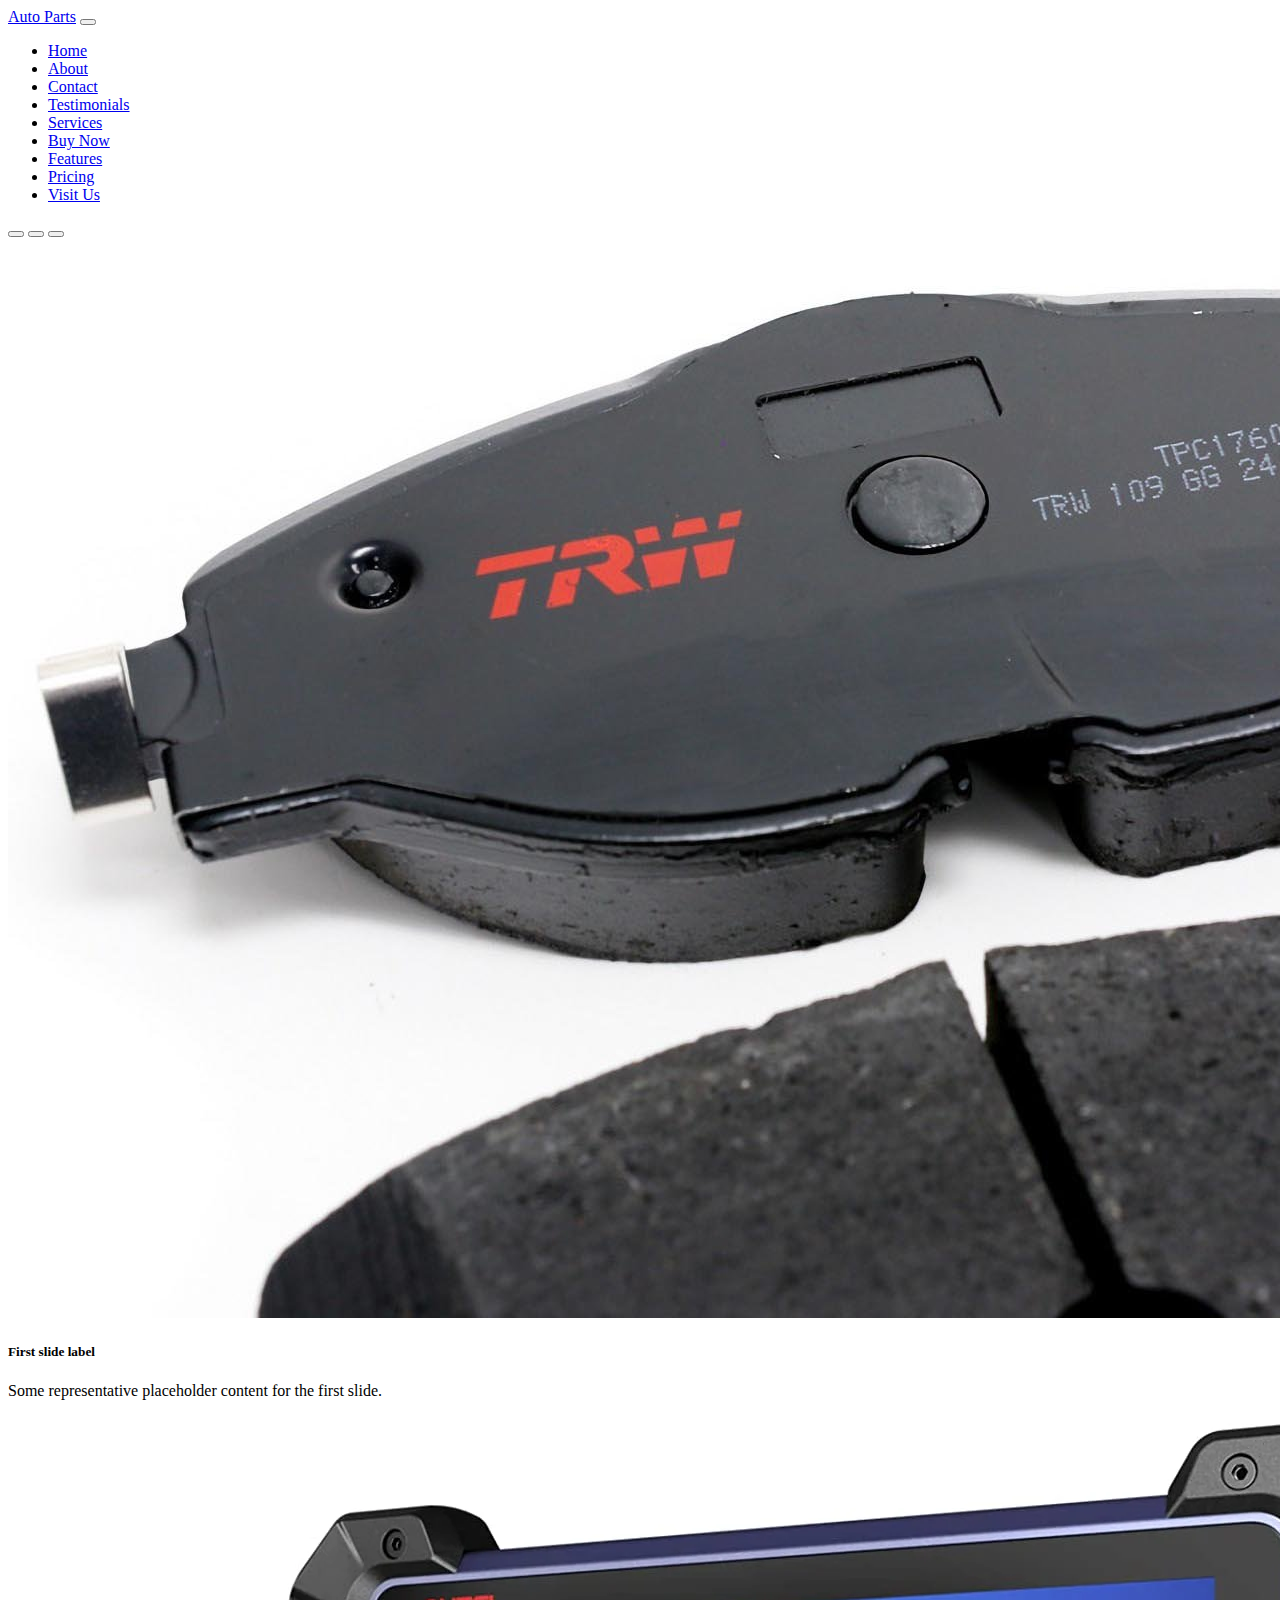
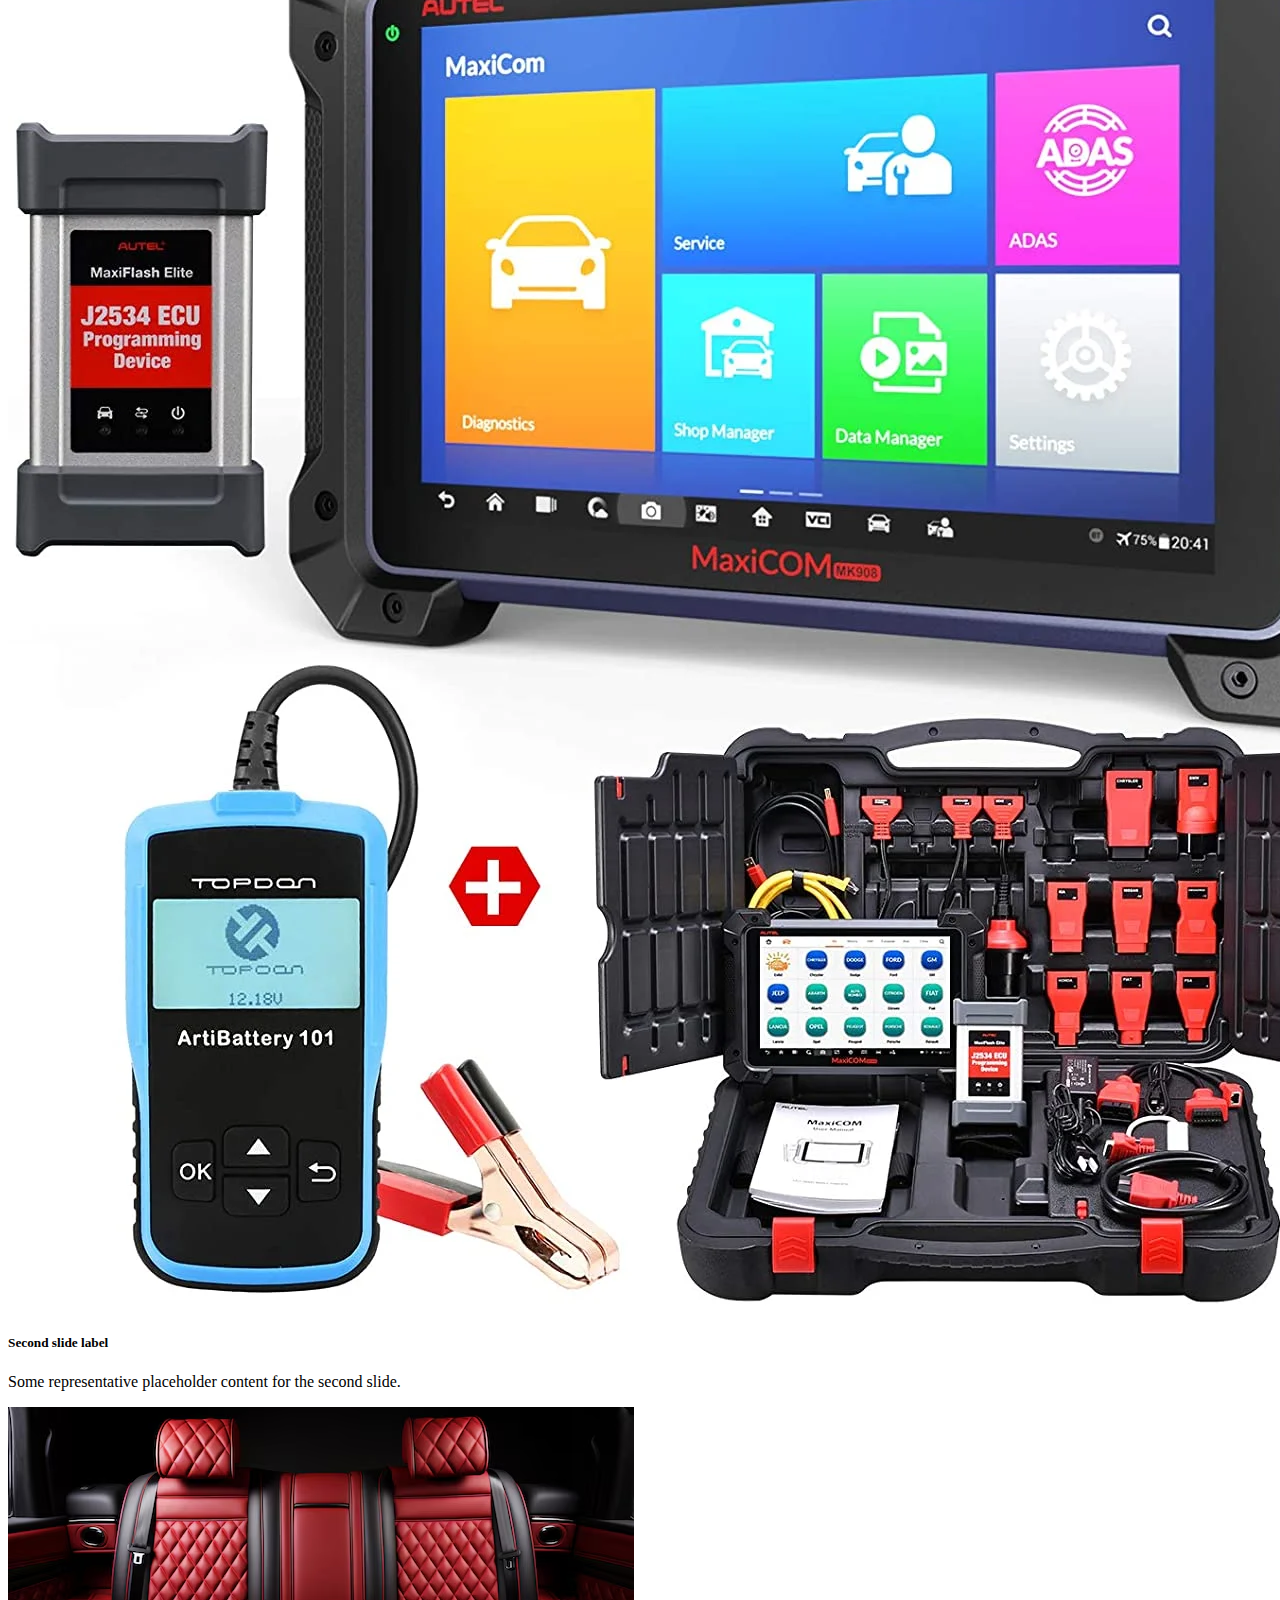
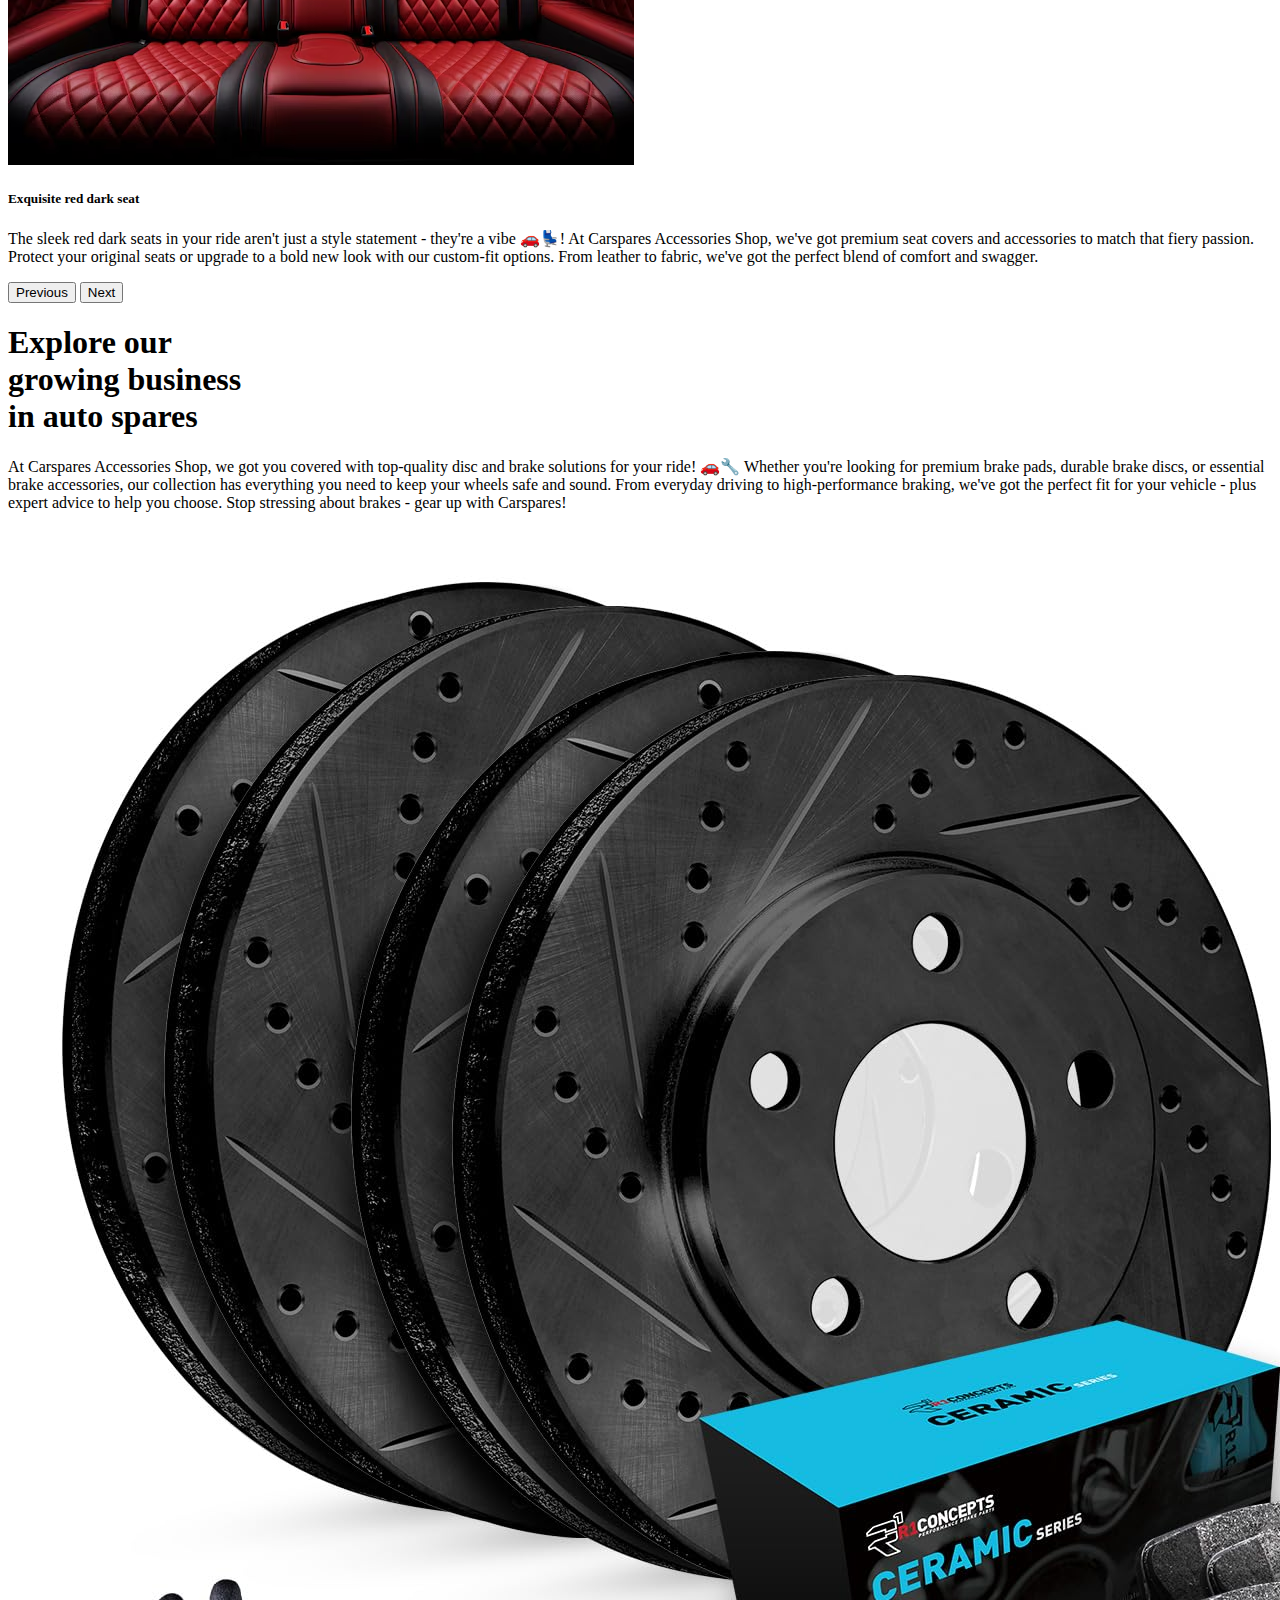
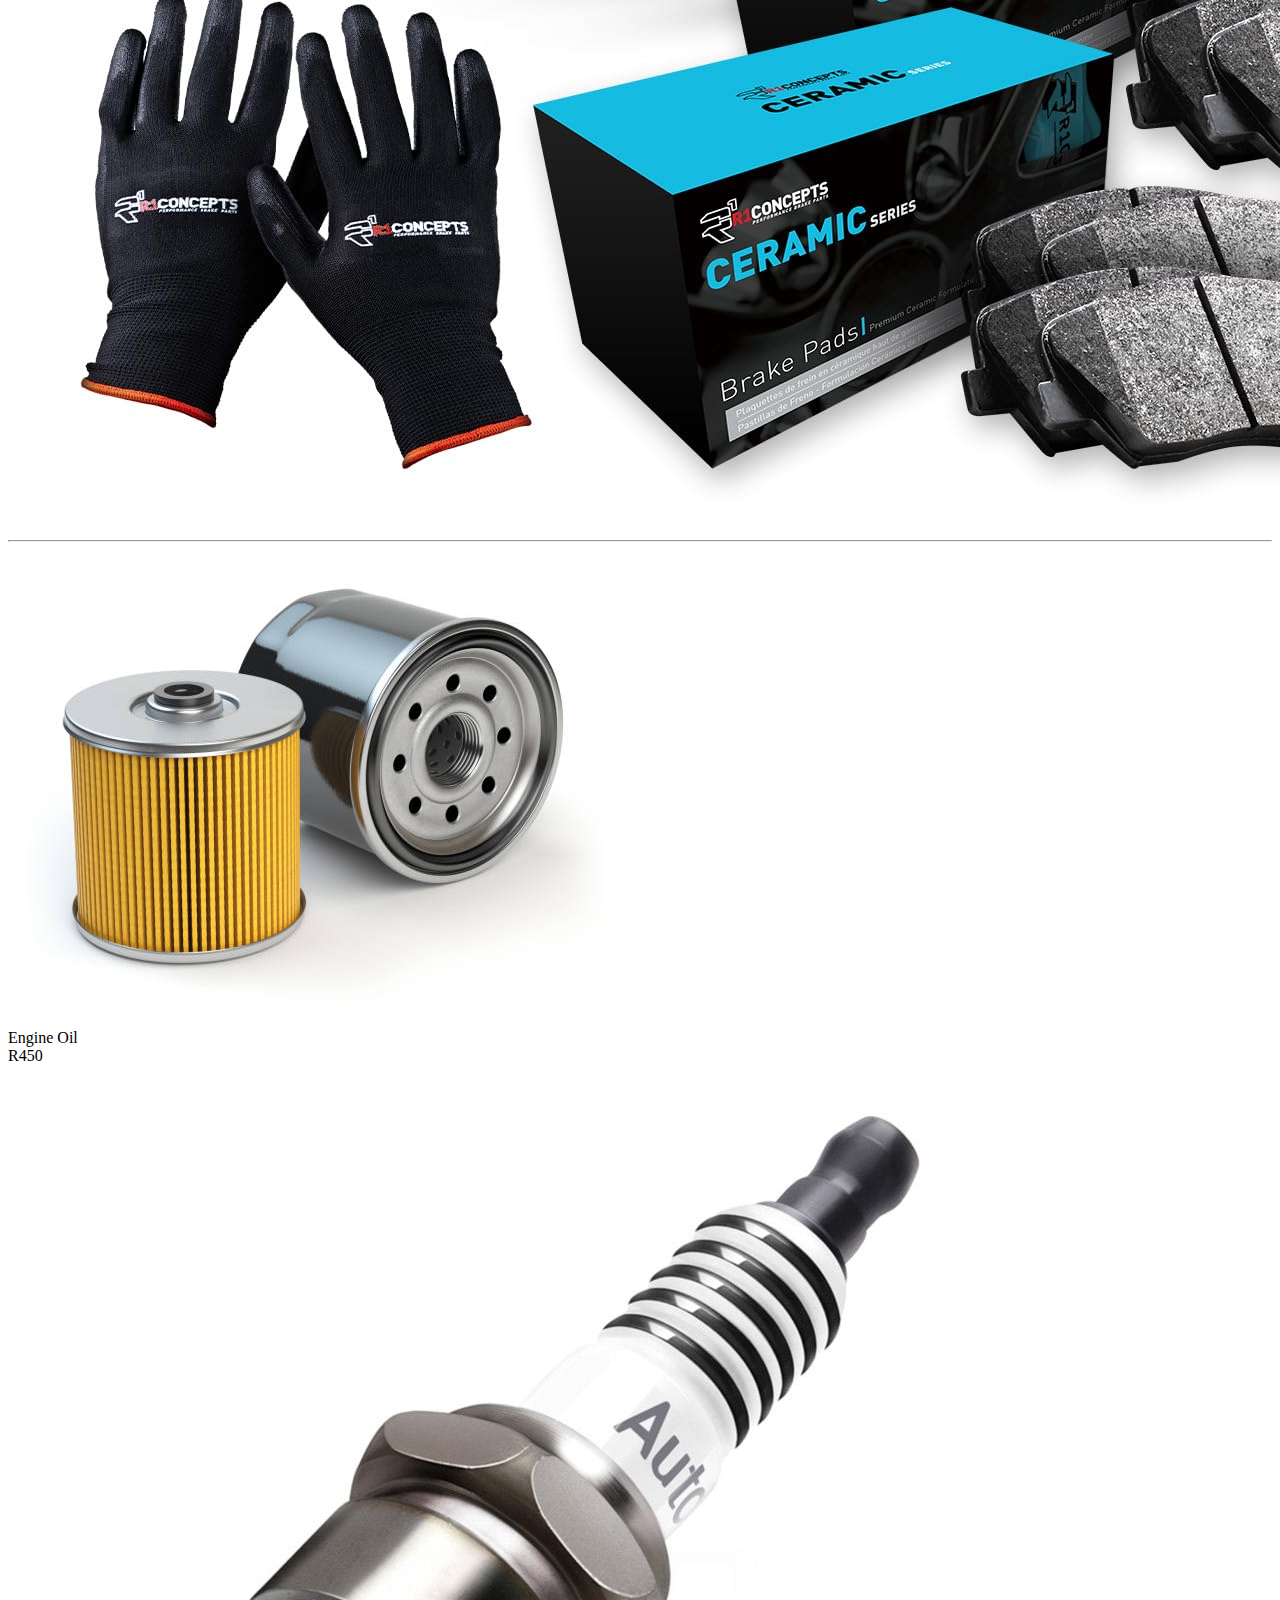
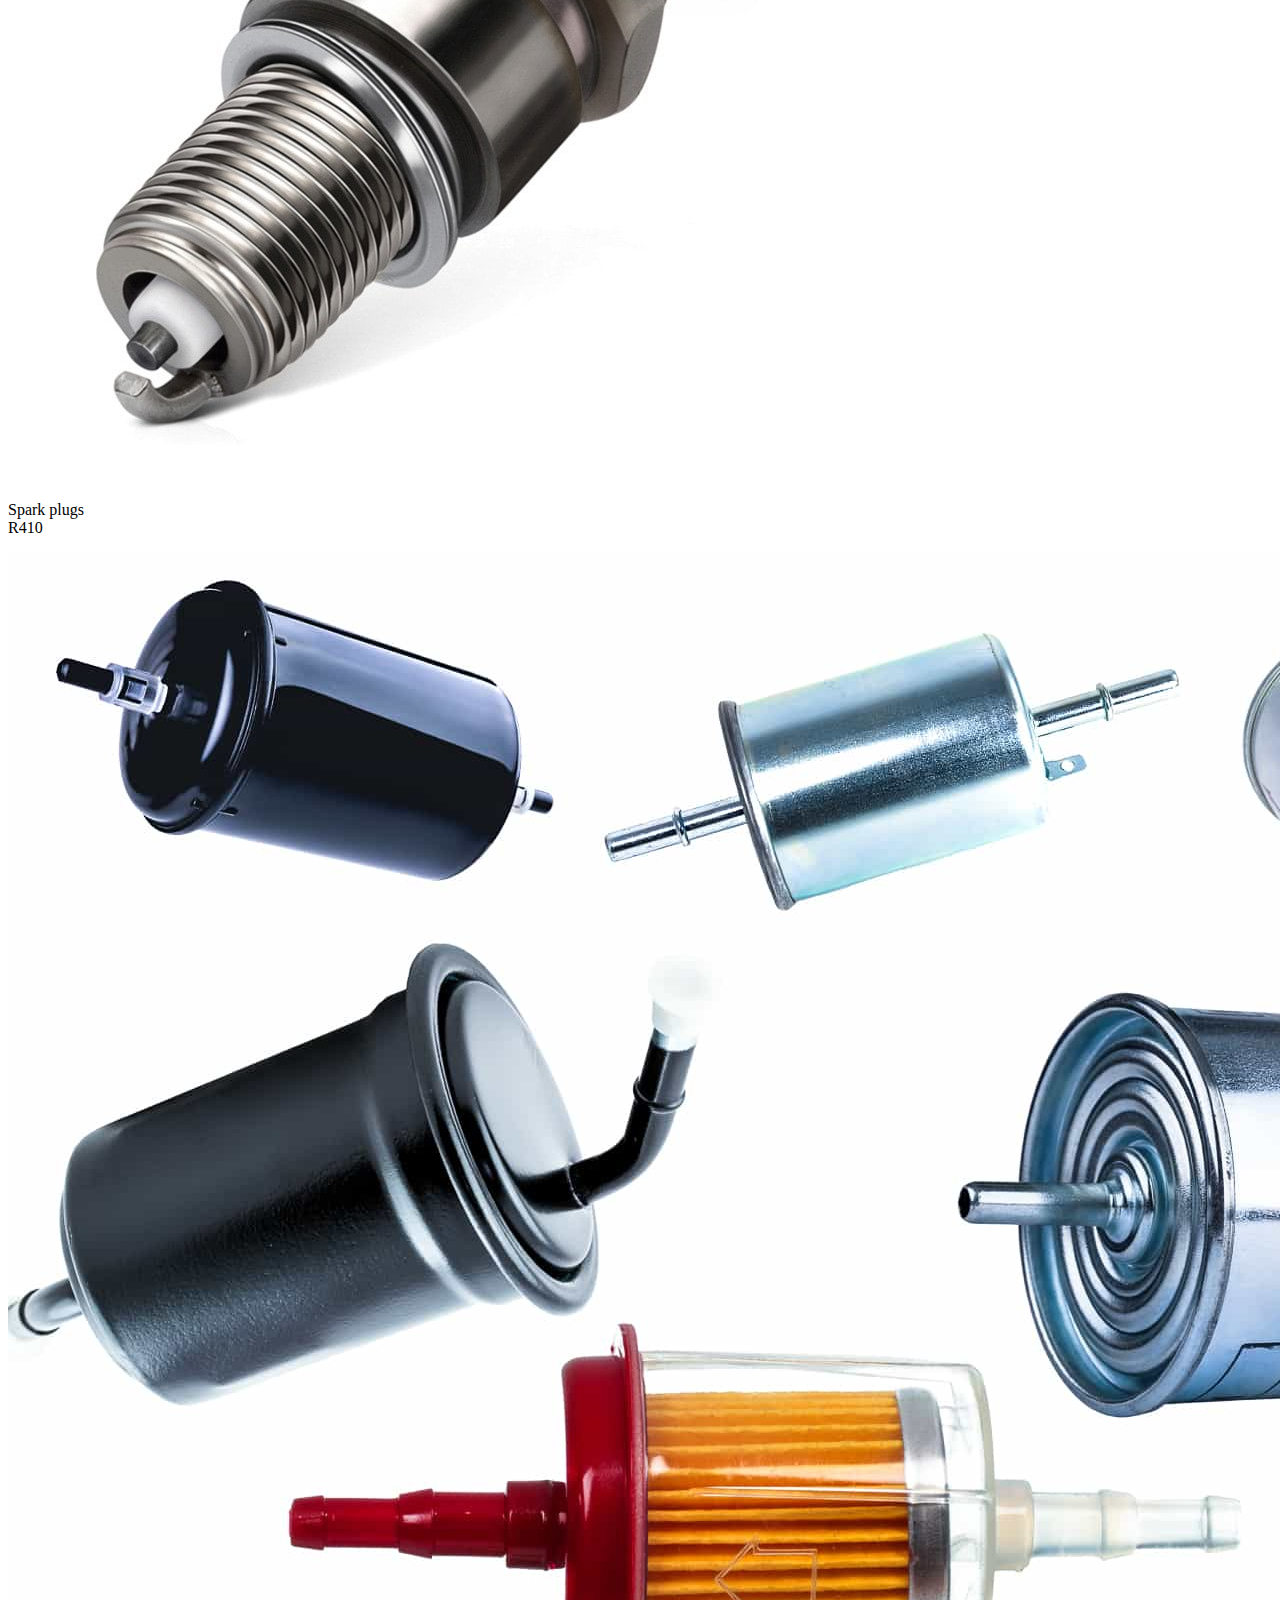
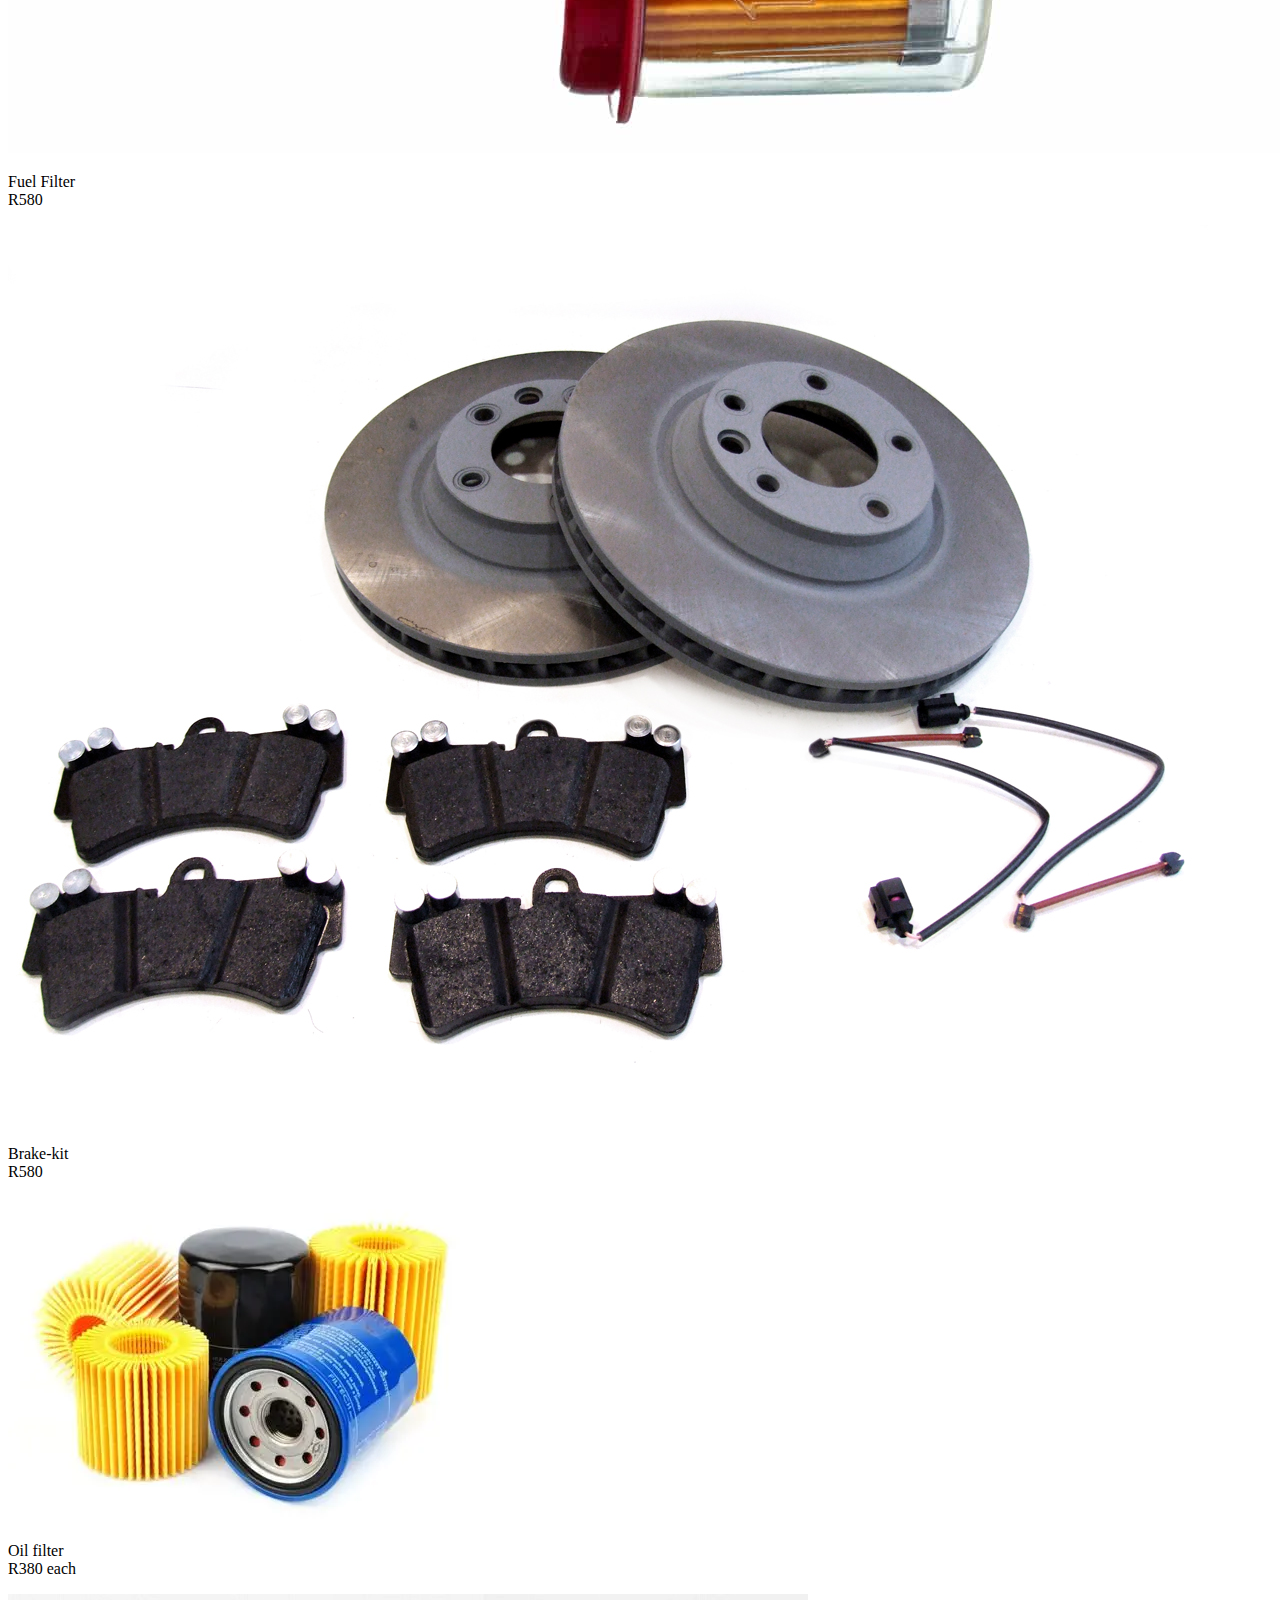
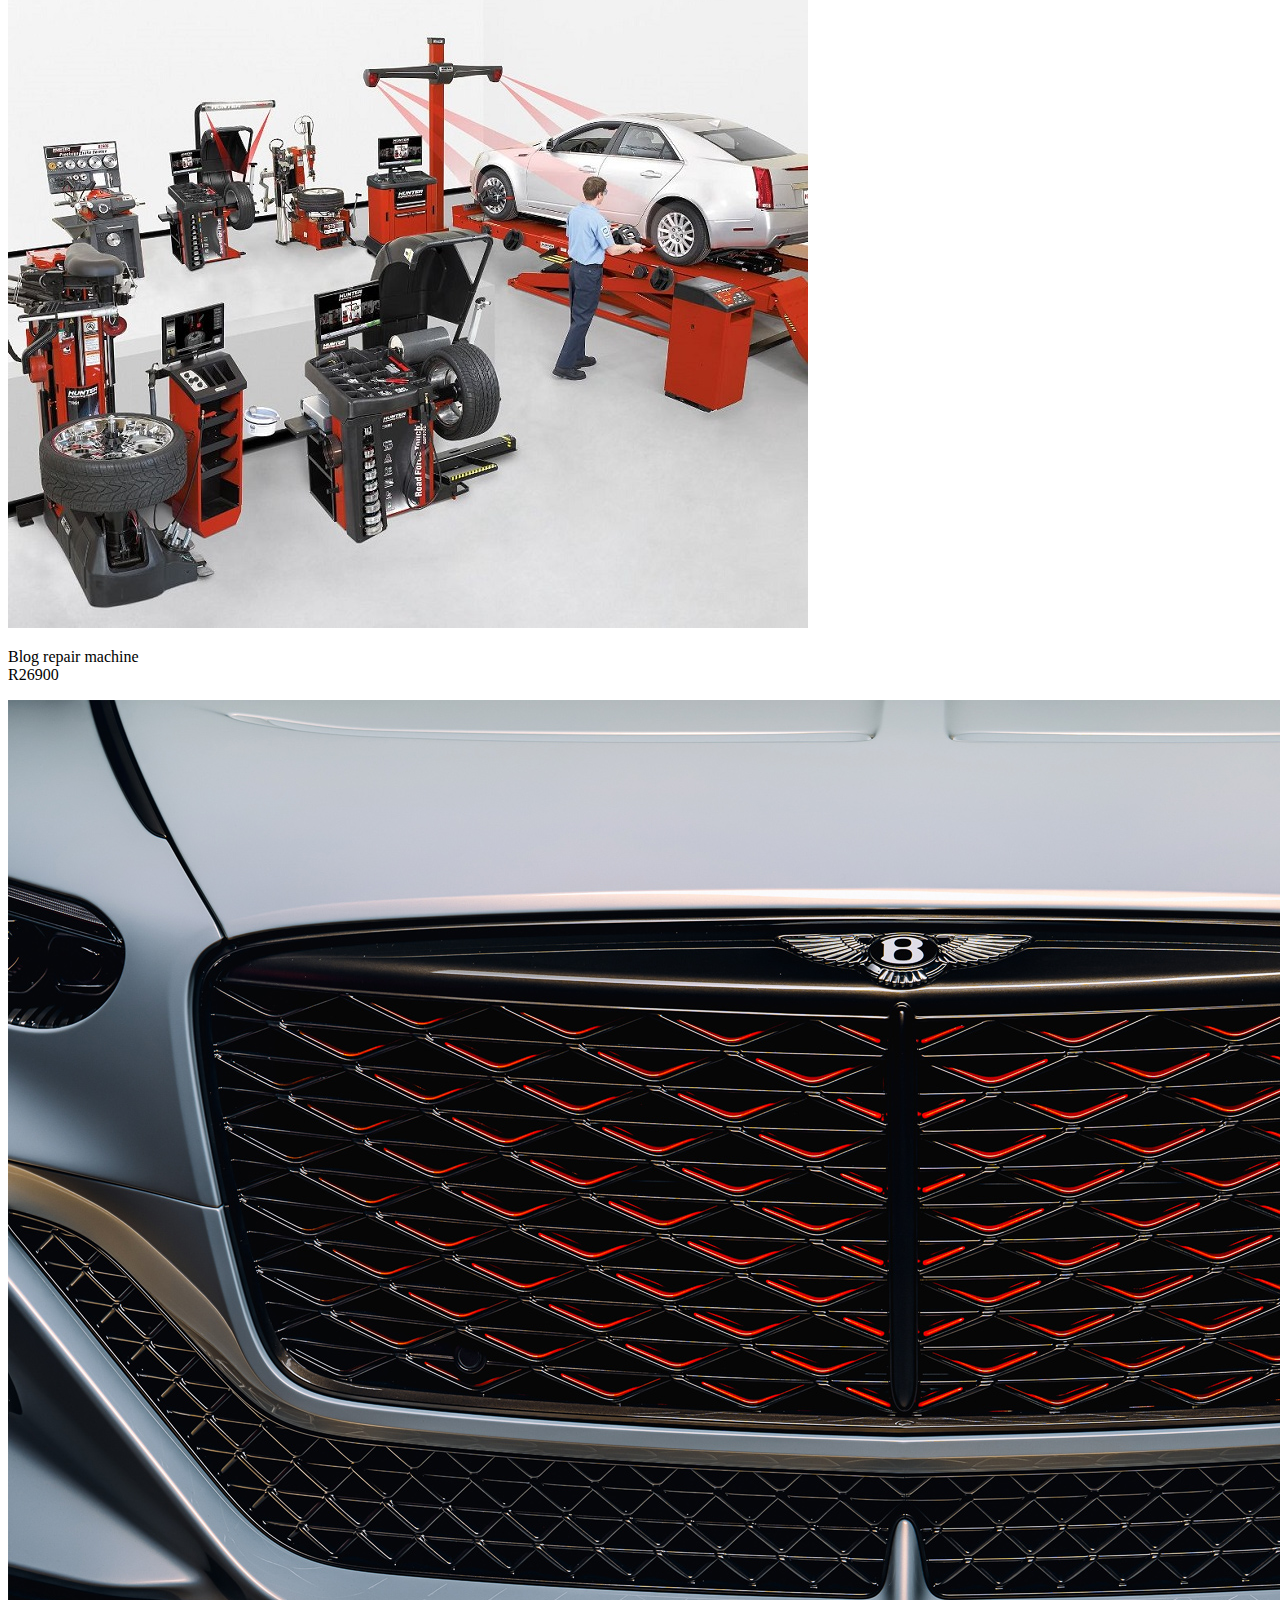
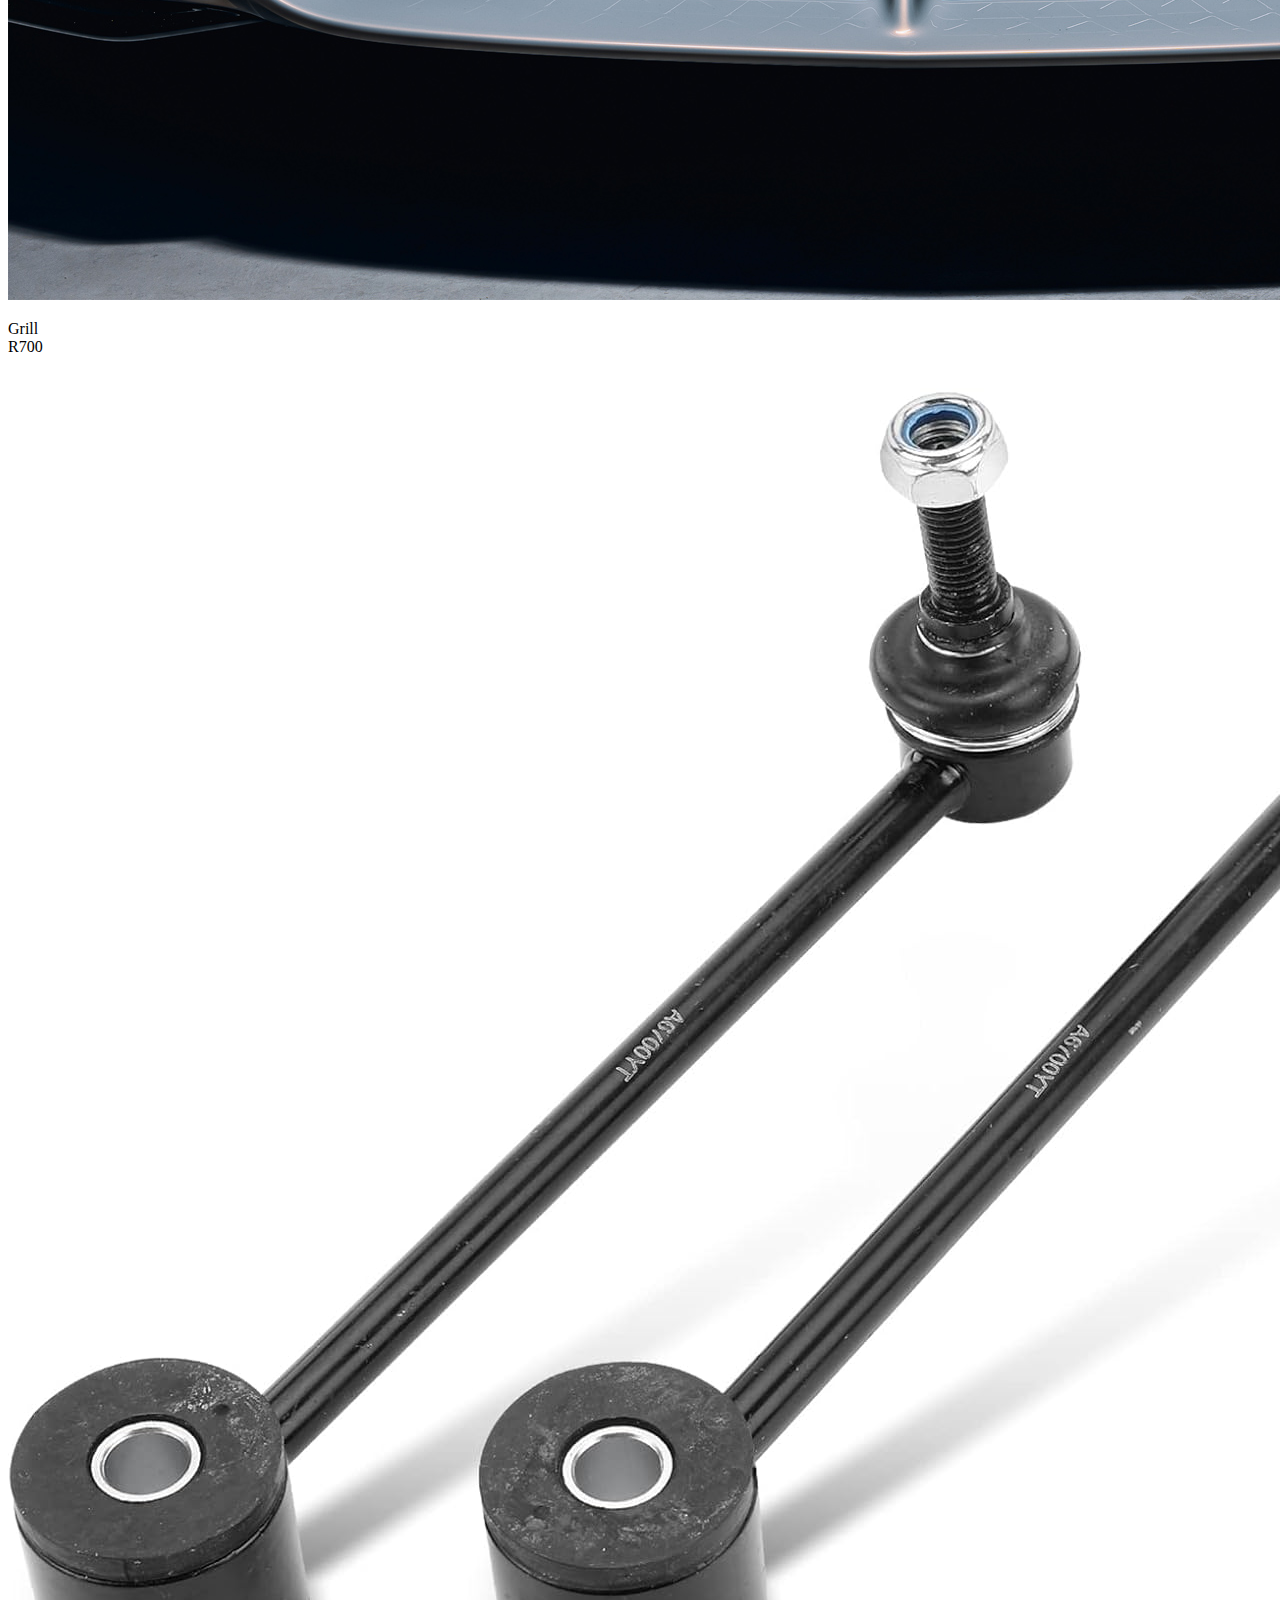
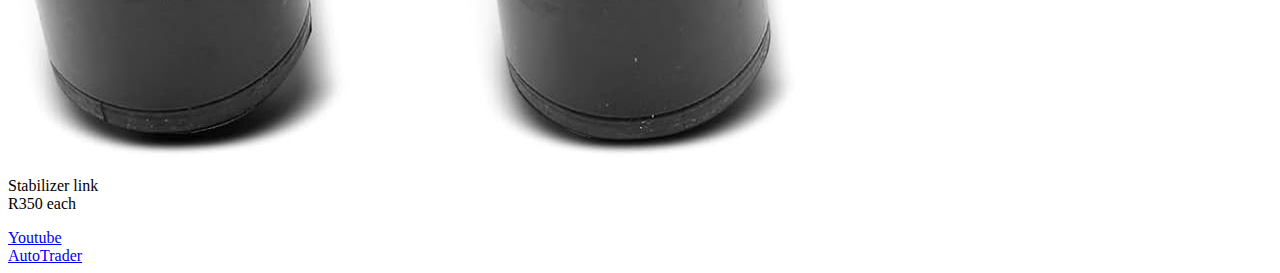
<file: visit.html>
<!doctype html>
<html lang="en">
  <head>
    <meta charset="utf-8">
    <meta name="viewport" content="width=device-width, initial-scale=1">
    <title>Bootstrap style page</title>
    <link href="https://cdn.jsdelivr.net/npm/bootstrap@5.3.8/dist/css/bootstrap.min.css" rel="stylesheet" integrity="sha384-sRIl4kxILFvY47J16cr9ZwB07vP4J8+LH7qKQnuqkuIAvNWLzeN8tE5YBujZqJLB" crossorigin="anonymous">
  </head>
  <body>
    <nav class="navbar navbar-expand-lg bg-body-tertiary">
  <div class="container-fluid">
    <a class="navbar-brand" href="#">Auto Parts</a>
    <button class="navbar-toggler" type="button" data-bs-toggle="collapse" data-bs-target="#navbarNav" aria-controls="navbarNav" aria-expanded="false" aria-label="Toggle navigation">
      <span class="navbar-toggler-icon"></span>
    </button>
    <div class="collapse navbar-collapse" id="navbarNav">
      <ul class="navbar-nav">
        <li class="nav-item">
          <a class="nav-link active" aria-current="page" href="index.html">Home</a>
        </li>
        <li class="nav-item">
          <a class="nav-link" href="about.html">About</a>
        </li>
        <li class="nav-item">
          <a class="nav-link" href="contact.html">Contact</a>
        </li>
        <li class="nav-item">
          <a class="nav-link" href="testimonials.html">Testimonials</a>
        </li>
        <li class="nav-item">
          <a class="nav-link" href="services.html">Services</a>
        </li>
        <li class="nav-item">
          <a class="nav-link" href="buy.html">Buy Now</a>
        </li>
        <li class="nav-item">
          <a class="nav-link" href="features.html">Features</a>
        </li>
        <li class="nav-item">
          <a class="nav-link" href="pricing.html">Pricing</a>
        </li>
        <li class="nav-item">
          <a class="nav-link" href="visit.html">Visit Us</a>
        </li>
      </ul>
    </div>
  </div>
</nav>
<div id="carouselExampleCaptions" class="carousel slide">
  <div class="carousel-indicators">
    <button type="button" data-bs-target="#carouselExampleCaptions" data-bs-slide-to="0" class="active" aria-current="true" aria-label="Slide 1"></button>
    <button type="button" data-bs-target="#carouselExampleCaptions" data-bs-slide-to="1" aria-label="Slide 2"></button>
    <button type="button" data-bs-target="#carouselExampleCaptions" data-bs-slide-to="2" aria-label="Slide 3"></button>
  </div>
  <div class="carousel-inner">
    <div class="carousel-item active">
      <img src="assets/img/trw-ceramic-brake.jpg" class="d-block w-100" alt="ceramic disc image">
      <div class="carousel-caption d-none d-md-block">
        <h5>First slide label</h5>
        <p>Some representative placeholder content for the first slide.</p>
      </div>
    </div>
    <div class="carousel-item">
      <img src="assets/img/diagnostic-scan.jpeg" class="d-block w-100" alt="Diagnose scan image">
      <div class="carousel-caption d-none d-md-block">
        <h5>Second slide label</h5>
        <p>Some representative placeholder content for the second slide.</p>
      </div>
    </div>
    <div class="carousel-item">
      <img src="assets/img/rear-red-dark-seat.jpeg" class="d-block w-100" alt="Red dark seat image">
      <div class="carousel-caption d-none d-md-block">
        <h5>Exquisite red dark seat</h5>
        <p class=" shadow-lg">The sleek red dark seats in your ride aren't just a style statement - they're a vibe 🚗💺! At Carspares Accessories Shop, we've got premium seat covers and accessories to match that fiery passion. Protect your original seats or upgrade to a bold new look with our custom-fit options. From leather to fabric, we've got the perfect blend of comfort and swagger. </p>
      </div>
    </div>
  </div>
  <button class="carousel-control-prev" type="button" data-bs-target="#carouselExampleCaptions" data-bs-slide="prev">
    <span class="carousel-control-prev-icon" aria-hidden="true"></span>
    <span class="visually-hidden">Previous</span>
  </button>
  <button class="carousel-control-next" type="button" data-bs-target="#carouselExampleCaptions" data-bs-slide="next">
    <span class="carousel-control-next-icon" aria-hidden="true"></span>
    <span class="visually-hidden">Next</span>
  </button>
</div>
<div class="container">
    
    <header class="bg-primary py-lg-2 px-lg-2">
        <h1 class="display-5 px-2 py-2 mt-3 mb-3 text-center text-light fw-bold">Explore our<br> growing business <br>in auto spares</h1>
        <p class="text-light">At Carspares Accessories Shop, we got you covered with top-quality disc and brake solutions for your ride! 🚗🔧 Whether you're looking for premium brake pads, durable brake discs, or essential brake accessories, our collection has everything you need to keep your wheels safe and sound. From everyday driving to high-performance braking, we've got the perfect fit for your vehicle - plus expert advice to help you choose. Stop stressing about brakes - gear up with Carspares! </p>
        <img src="assets/img/ceramic-series-disc-brake.jpg" class="w-100 h-100" alt="Disc and brakes">
    </header>
    <hr class="secondary">
 </div>
 <div class="container bg-dark">
    <div class="row row-cols-4">
        <div class="col">
            <img src="assets/img/engine-oil-filter.jpg" class="img-fluid" alt="Engine Oil">
            <p class="text-white text-center">Engine Oil<br>R450</p>
        </div>
        <div class="col">
            <img src="assets/img/Auto-spark-plus.jpg" class="img-fluid" alt="spark plugs">
            <p class="text-white text-center">Spark plugs<br>R410</p>
        </div>
        <div class="col">
            <img src="assets/img/feul-filter-700.jpg" class="img-fluid" alt="fuel filter">
            <p class="text-white text-center">Fuel Filter<br>R580</p>
        </div>
        <div class="col">
            <img src="assets/img/brake-kit.jpg" class="img-fluid" alt="fuel filter">
            <p class="text-white text-center">Brake-kit<br>R580</p>
        </div>
        <div class="col">
            <img src="assets/img/oil-filter-range.jpeg" class="img-fluid" alt="cylinder image">
            <p class="text-white text-center">Oil filter<br>R380 each </p>
        </div>
        <div class="col">
            <img src="assets/img/blog-repair-maintance-machine.jpg" class="img-fluid" alt="repair vehicle machine">
            <p class="text-white text-center">Blog repair machine<br>R26900</p>
        </div>
        <div class="col">
            <img src="assets/img/bentley-mulliner-grill.jpg" class="img-fluid" alt="vehicle exterior image">
            <p class="text-white text-center">Grill<br>R700</p>
        </div>
        <div class="col">
            <img src="assets/img/stabilizer-link.jpg" class="img-fluid" alt="stabilizer link">
            <p class="text-white">Stabilizer link<br>R350 each</p>
        </div>
        <div class="col-12 text-center mb-4">
  <a href="https://youtu.be/mrYno_FPUlk?si=gagc8B6ClI1kZTiQ" 
     class="bg-danger px-4 py-3 mb-4 fw-bold text-light text-decoration-none rounded-end-pill">
    Youtube
  </a>
</div>
<div class=" text-center mt-auto  mb-4">
<a href="https://youtu.be/LiLl_NLF_rE?si=Ijnkt0Q0-wJzSN-Q" class="bg-danger text-light text-decoration-none px-4 py-3 mb-4 rounded-pill">AutoTrader</a>
</div>

    </div>
 </div>
    
    <script src="https://cdn.jsdelivr.net/npm/bootstrap@5.3.8/dist/js/bootstrap.bundle.min.js" integrity="sha384-FKyoEForCGlyvwx9Hj09JcYn3nv7wiPVlz7YYwJrWVcXK/BmnVDxM+D2scQbITxI" crossorigin="anonymous"></script>
  </body>
</html>
</file>
